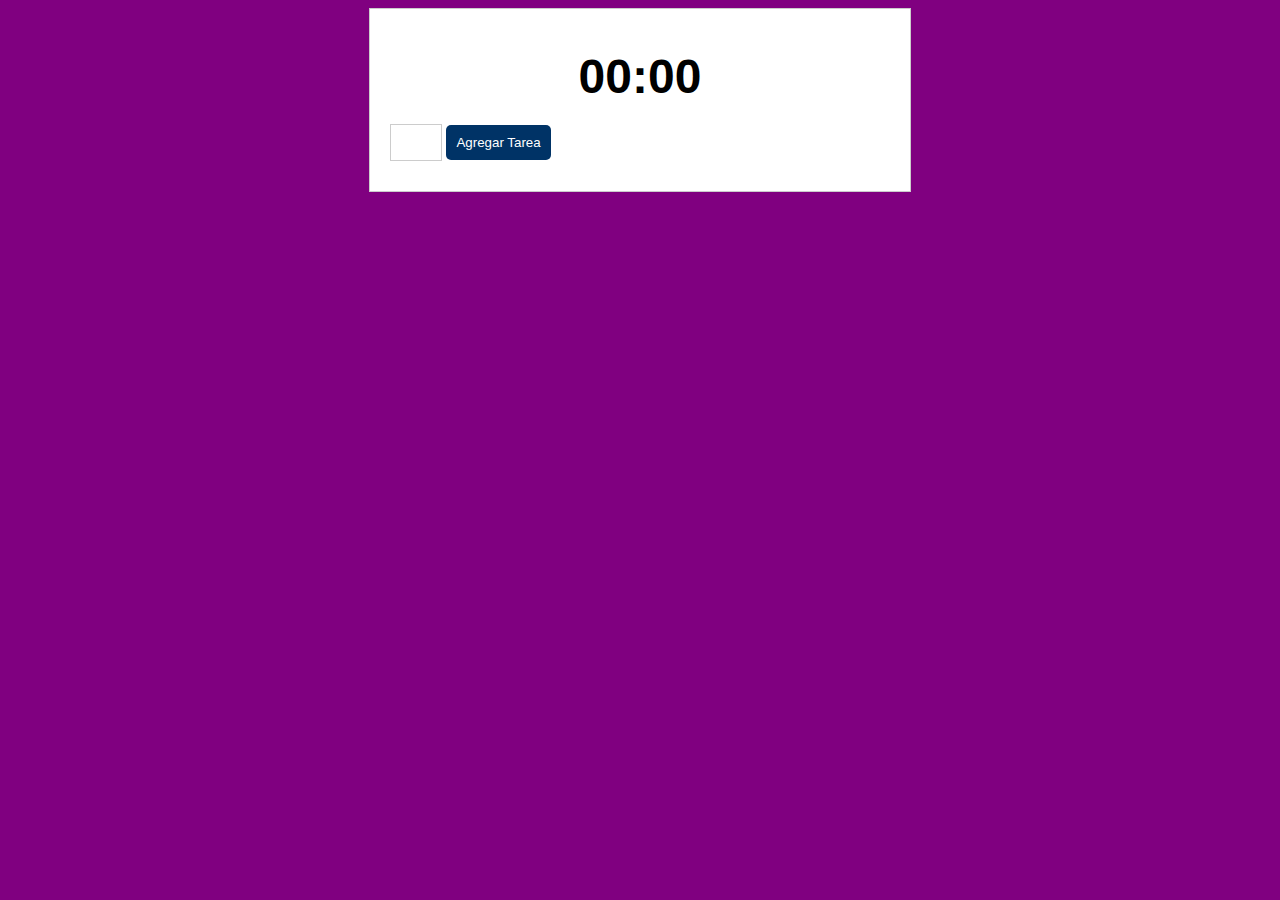
<file: 1.-Pomodoro/index.html>
<!DOCTYPE html>
<html lang="en">
<head>
    <meta charset="UTF-8">
    <meta http-equiv="X-UA-Compatible" content="IE=edge">
    <meta name="viewport" content="width=device-width, initial-scale=1.0">
    <link rel="stylesheet" href="main.css">
    <title>Pomodoro</title>
</head>
<body>
    <div id="app">
        <div id="time">
            <div id="value"></div>
            <div id="taskName"></div>
        </div>

        <div class="tasks-container">
            <div id="form">
                <form action="" id="form">
                    <input type="text" id="itTask">
                    <input type="submit" id="bAdd" value="Agregar Tarea">
                </form>
            </div>
            
            <div id="tasks">
                
            </div>
        </div>
    </div>
    <script src="main.js"></script>
</body>
</html>
</file>
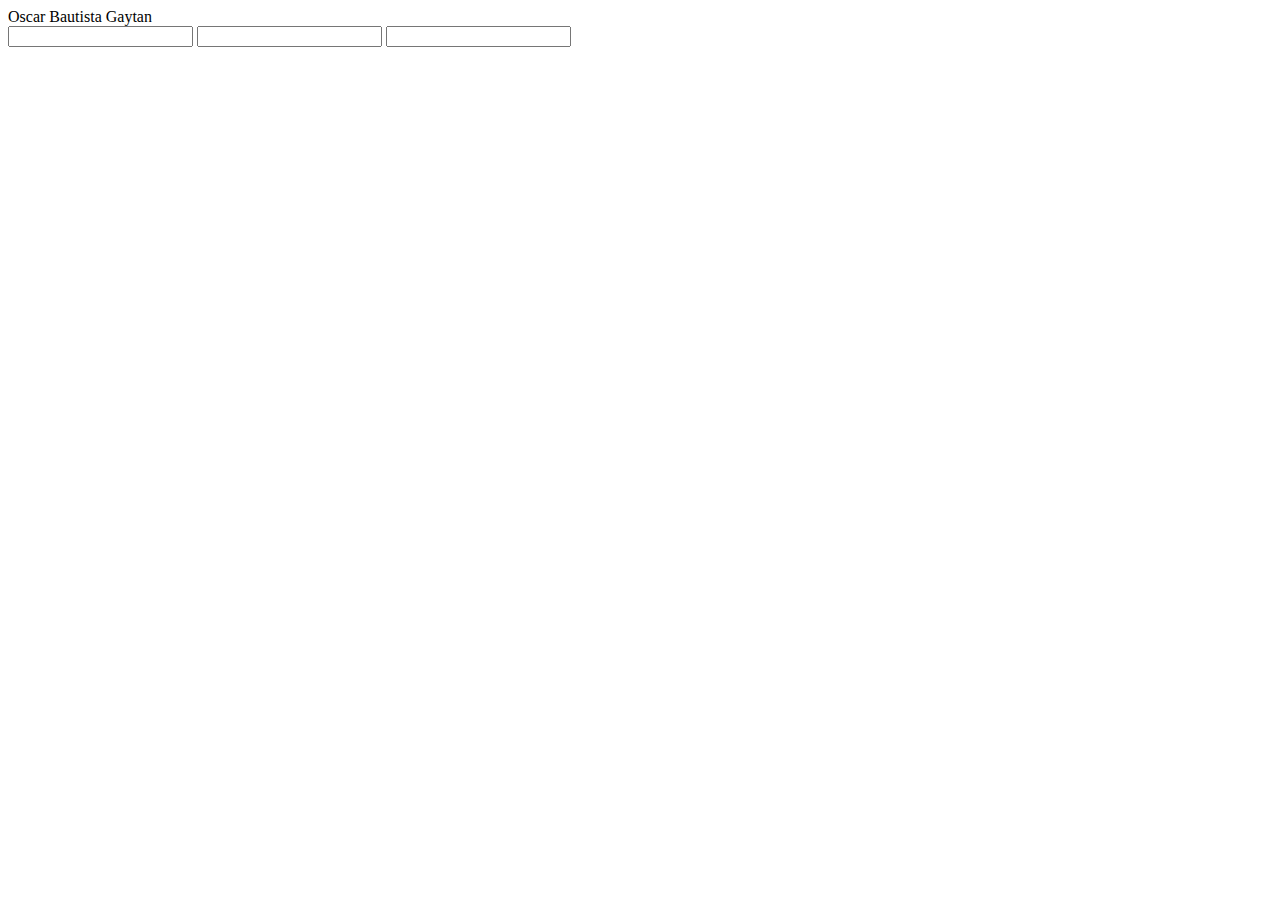
<file: 2.-Mascara-card-credit/index.html>
<!DOCTYPE html>
<html lang="en">
<head>
    <meta charset="UTF-8">
    <meta http-equiv="X-UA-Compatible" content="IE=edge">
    <meta name="viewport" content="width=device-width, initial-scale=1.0">
    <title>Máscara</title>
</head>
<body>
    <div id="id">
        <div class="card">
            <div class="holder">Oscar Bautista Gaytan</div>
            <input type="text" id="inputCard" />
            <input type="text" id="inputDate" />
            <input type="text" id="inputCVV" /> 
        </div>
    </div>
    <script src="main.js"></script>
</body>
</html>
</file>
<file: 1.-Pomodoro/main.css>
body {
    font-family: Arial, Helvetica, sans-serif;
    background-color: purple;
}

#app {
    background-color: white;
    width: 500px;
    margin: 0 auto;
    border: solid 1px #ccc;
    padding: 20px;
}

#time {
    text-align: center;
    padding: 20px 0;
}

#time #value {
    font-size: 48px;
    font-weight: bolder;
}

.form {
    display: flex;
    justify-content: center;
}

input[type="text"] {
    padding: 10px;
    border: solid 1px #ccc;
    width: 30px;
}
button,
input[type="submit"] {
    border: none;
    background-color: #003366;
    color: white;
    padding: 10px;
    border-radius: 5px;
}

#tasks {
    display: flex;
    flex-direction: column;
    gap: 10px;
    margin-top: 10px;
}

.task {
    display: flex;
    gap: 10px;
    align-items: center;
}

.task .completed {
    display: flex;
    align-items: center;
    gap: 10px;
}

.done {
    display: inline-block;
    padding: 5px;
    background-color: #ccc;
}
</file>
